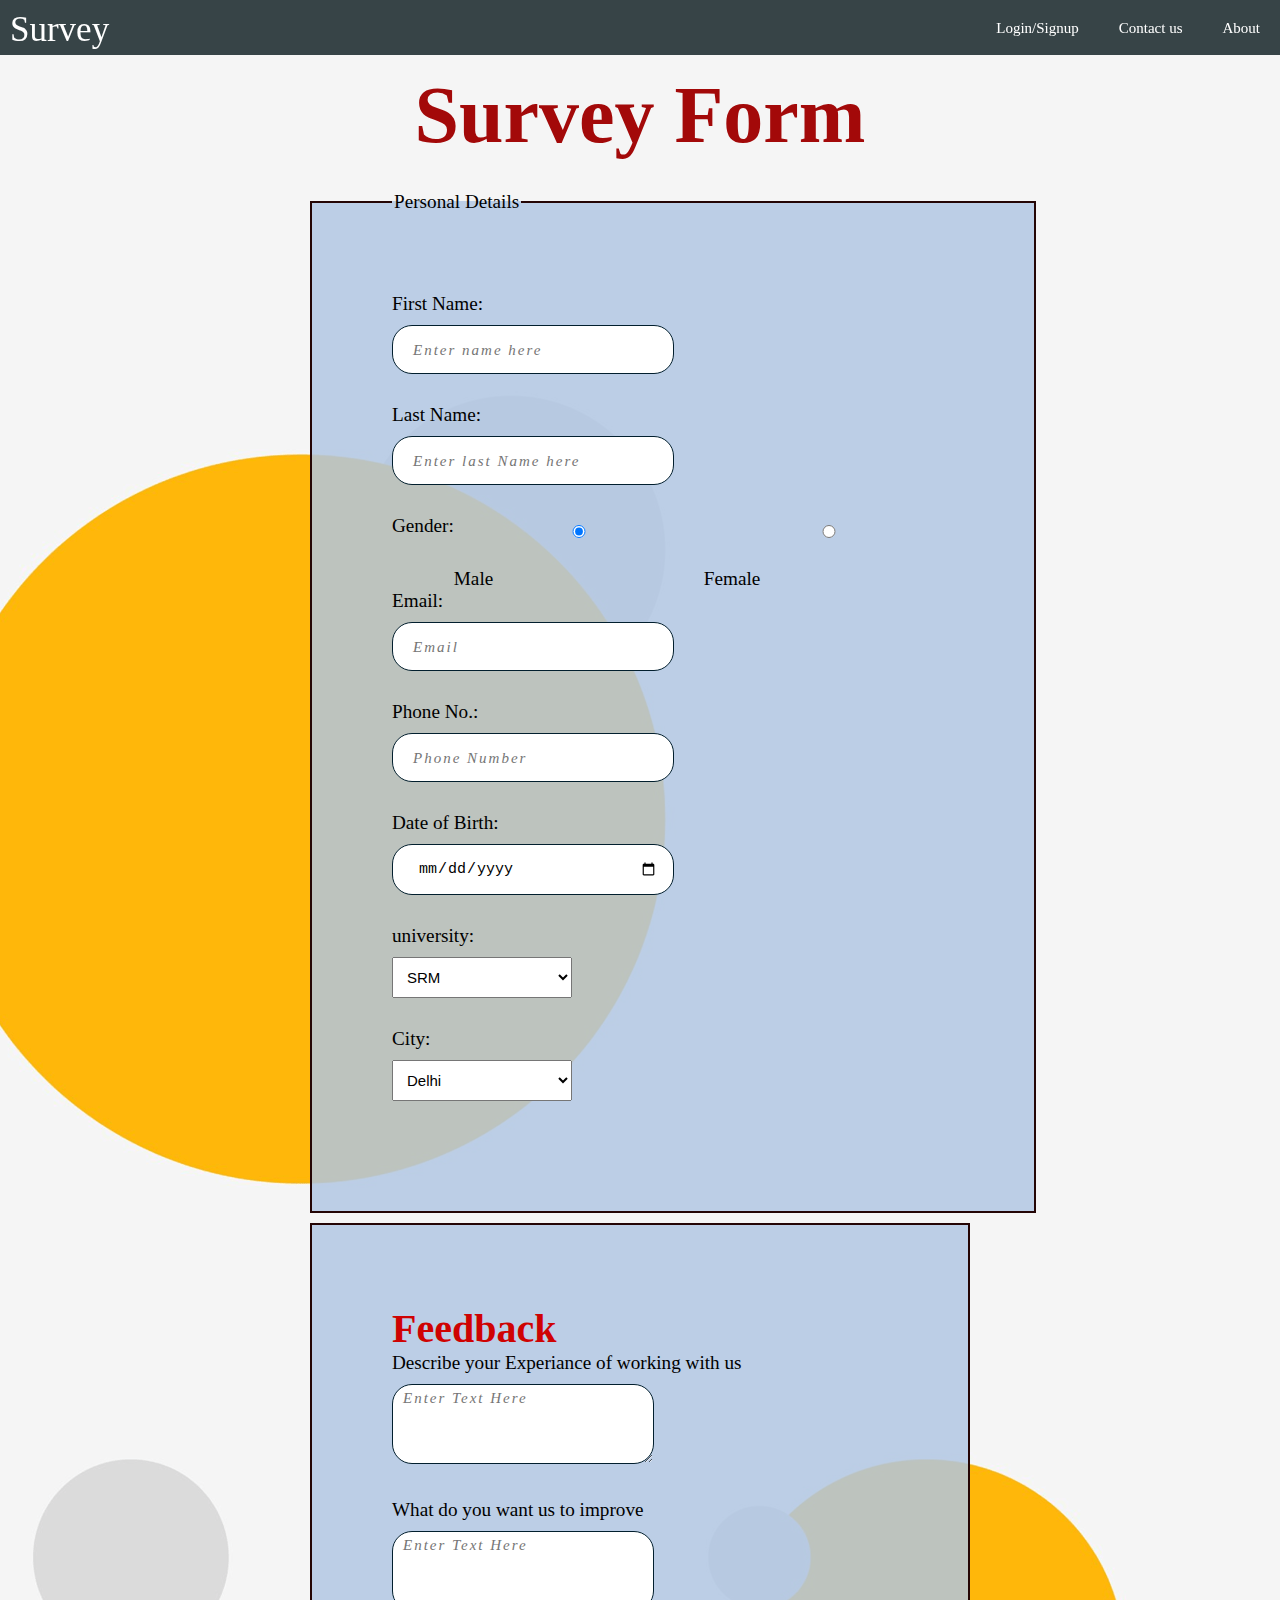
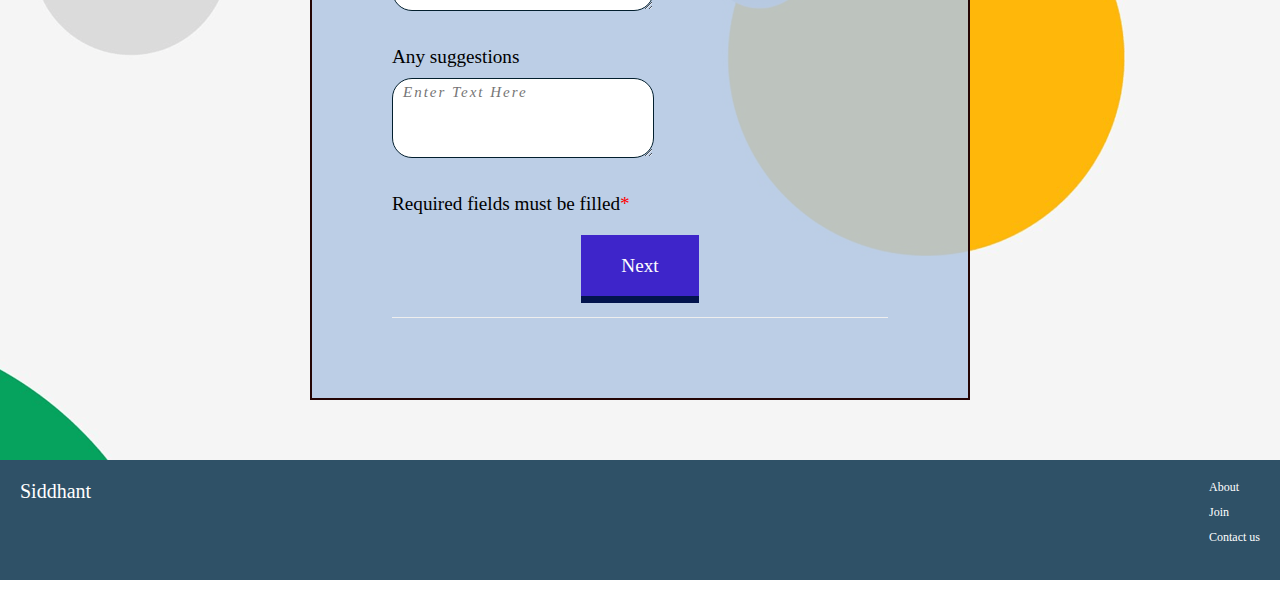
<file: index.html>
<!DOCTYPE html>

<head>
  <meta charset="utf-8">
  <meta name="viewport" content="width=device-width, initial-scale=1.0">
  <title>Survey</title>
  <link rel="stylesheet" href="stylesheet.css">
  <link rel="stylesheet" href="//maxcdn.bootstrapcdn.com/font-awesome/4.3.0/css/font-awesome.min.css">
</head>

<body>
  <header>
    <div class="header-logo"><a href="index.html">Survey</a></div>
    <a href="#" class="header-list">
      <ul>
        <li>About</li>
        <li>Contact us</li>
        <li>Login/Signup</li>
      </ul>
    </a>
  </header>

  <main>
    <div class="heading">
      <h1>Survey Form</h1>
    </div>

    <fieldset>
      <legend>Personal Details</legend>
      <div class="name">
        <p>First Name:</p>
        <input type="text" placeholder="Enter name here">
        <p>Last Name:</p>
        <input type="last name" placeholder="Enter last Name here">
      </div>
      <div class="gender">
        <p>Gender:</p>
        <p1>
          <input type="radio" name="gender" class="gen" value="male" checked> Male
        </p1>
        <p1>
          <input type="radio" name="gender" class="gen" value="female"> Female
        </p1>
      </div>
      <div class="info">
        <div class="email">Email:</div>
        <input type="text" placeholder="Email">
        <div class="phone">Phone No.:</div>
        <input type="text" placeholder="Phone Number">
        <div class="date-label">Date of Birth:</div>
        <input type="date" name="bday">

        <div class="select">
          <div class="university">
            <p>university:</p>
            <select id="dropdown">
              <option value="srm">SRM</option>
              <option value="vit">VIT</option>
              <option value="manipal">Manipal</option>
              <option value="nsut">NSUT</option>
              <option value="dtu">DTU</option>
              <option value="amity">Amity</option>
              <option value="nit">NIT</option>
              <option value="iit">IIT</option>
            </select>
          </div>
        </div>
        <div class="select">
          <div class="city">
            <p>City:</p>
            <select id="dropdown">
              <option value="delhi">Delhi</option>
              <option value="mumbai">Mumbai</option>
              <option value="chennai">Chennai</option>
              <option value="banglore">Banglore</option>
            </select>
          </div>
        </div>
      </div>

    </fieldset>

    <fieldset>
      <div class="feedback">
        <h2>Feedback</h2>
        <p>Describe your Experiance of working with us</p>
        <textarea rows="4" cols="50" placeholder="Enter Text Here"></textarea>  
        <p>What do you want us to improve</p>
        <textarea rows="4" cols="50" placeholder="Enter Text Here"></textarea>
        <p>Any suggestions</p>
        <textarea rows="4" cols="50" placeholder="Enter Text Here"></textarea>  
        <p>Required fields must be filled<span class="required">*</span></p>
        <div class="button">
          <a href="form.html" class="btn-message">
            <span class="btn">Next</span>
          </a>
        </div>
      </div>
    </fieldset>
  </main>
  <footer>
    <div class="footer-logo">Siddhant</div>
    <div class="footer-list">
      <ul>
        <li>About</li>
        <li>Join</li>
        <li>Contact us</li>
      </ul>
    </div>
  </footer>
  </div>
</body>

</html
</file>
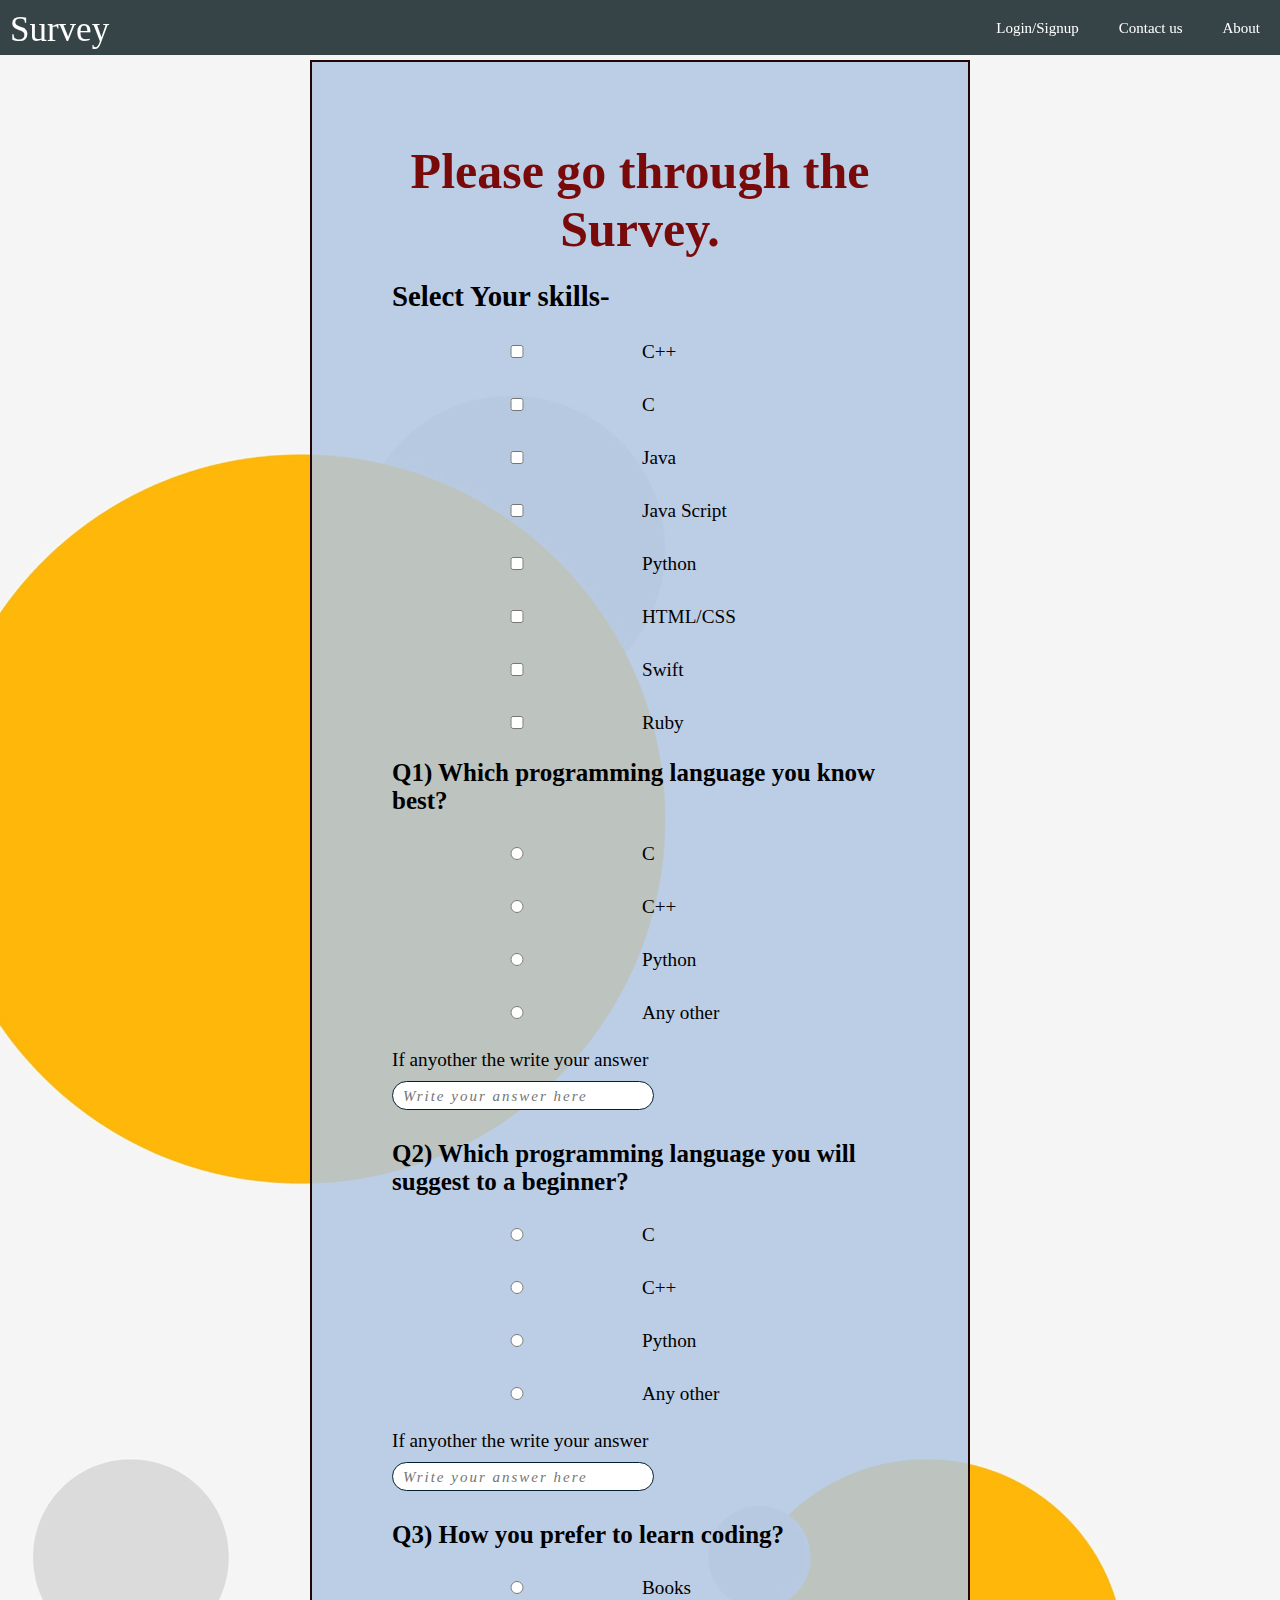
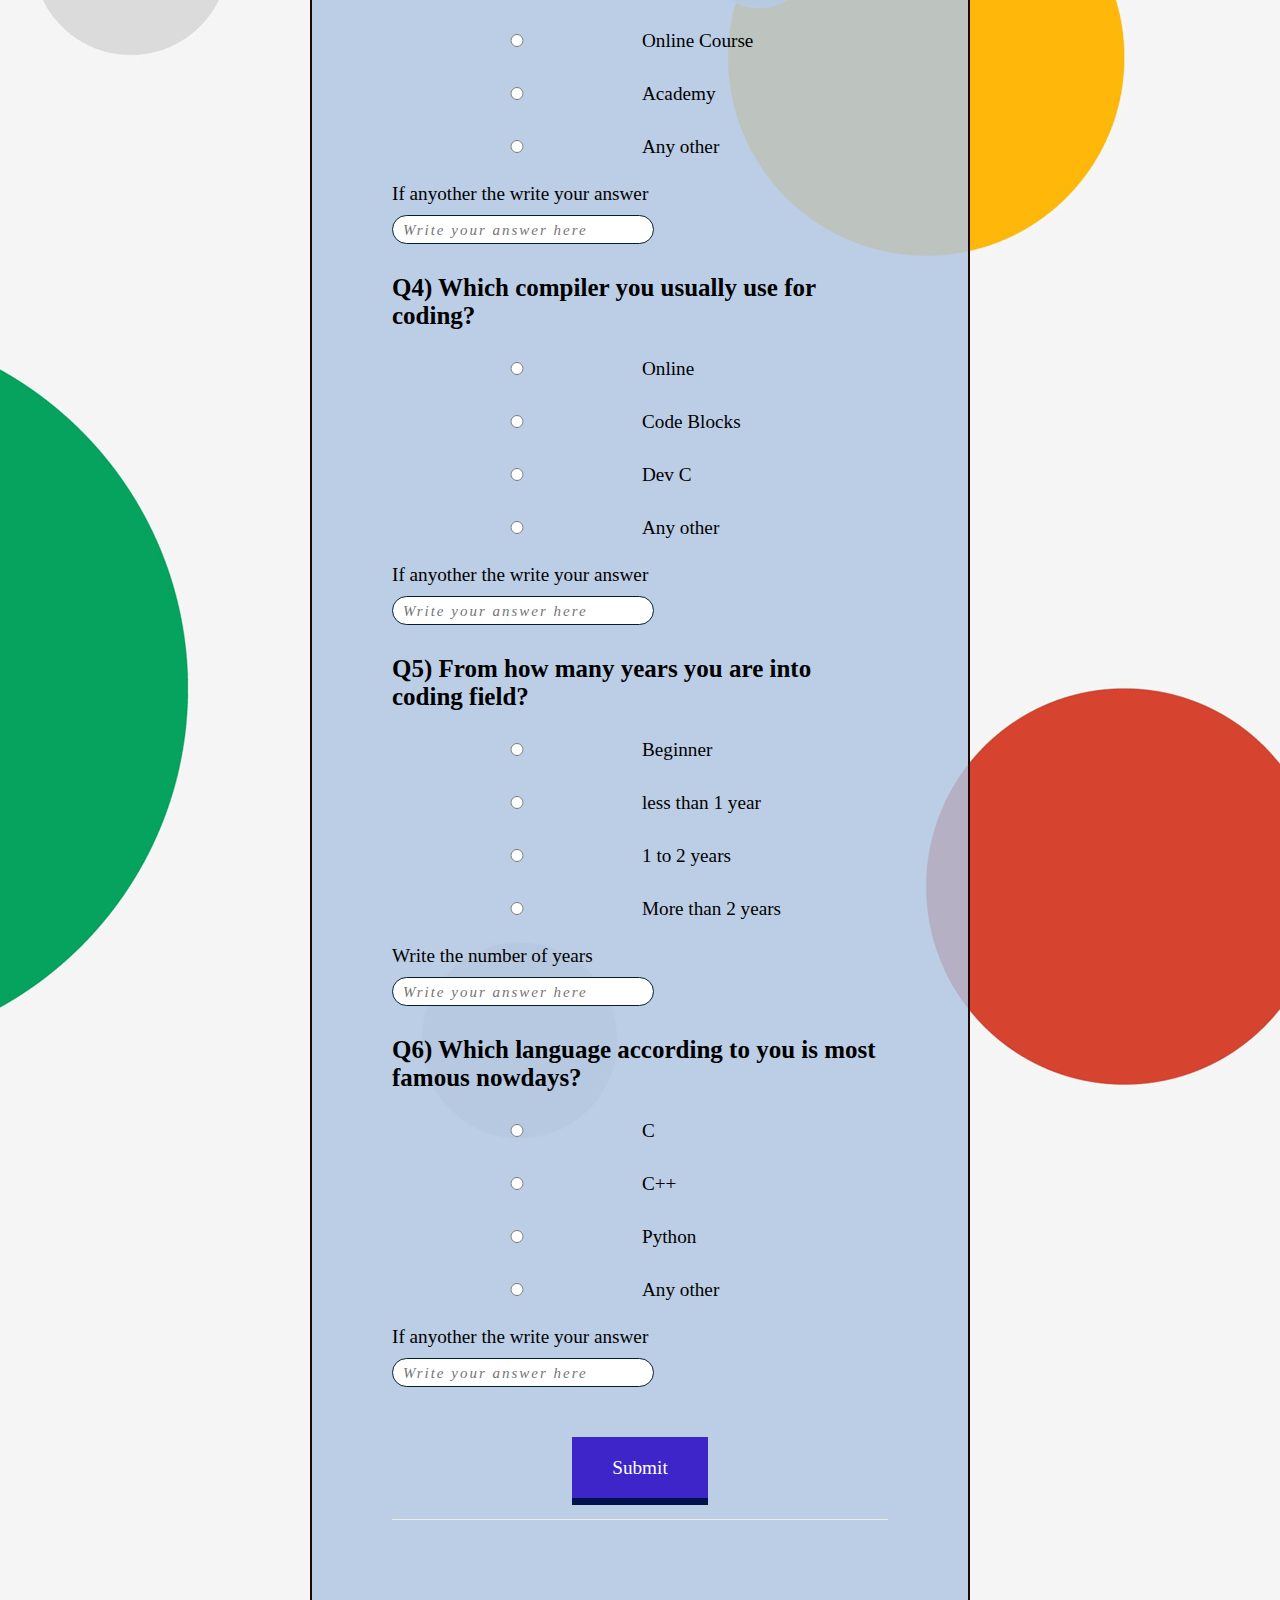
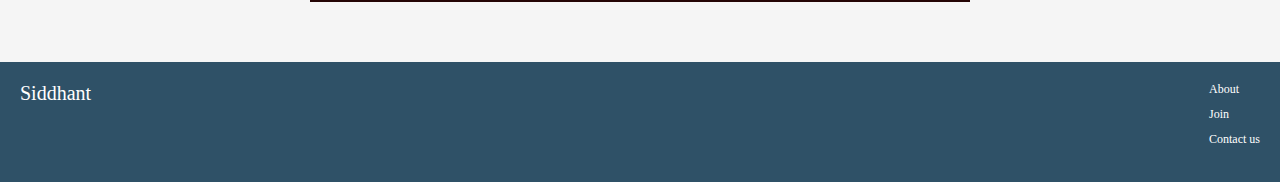
<file: form.html>
<!DOCTYPE html>
<head>
    <meta charset="utf-8">
    <meta name="viewport" content="width=device-width, initial-scale=1.0">
    <title>Survey</title>
    <link rel="stylesheet" href="stylesheet.css">
    <link rel="stylesheet" href="//maxcdn.bootstrapcdn.com/font-awesome/4.3.0/css/font-awesome.min.css"> 
</head>

<body>
    <header>
        <div class="header-logo"><a href="index.html">Survey</a></div>
        <a href="#" class="header-list">
          <ul>
            <li >About</li>
            <li >Contact us</li>
            <li >Login/Signup</li>
          </ul>
        </a>
    </header>
    <main>
        <div class="sur">
    <fieldset>
    <div class="survey">
    <h1>Please go through the Survey.</h1><br>
    <h2>Select Your skills-</h2><br>
    <div class="skill">
      <input type="checkbox" class="skills">C++
      <input type="checkbox" class="skills">C
      <input type="checkbox" class="skills">Java
      <input type="checkbox" class="skills">Java Script
      <input type="checkbox" class="skills">Python
      <input type="checkbox" class="skills">HTML/CSS
      <input type="checkbox" class="skills">Swift
      <input type="checkbox" class="skills">Ruby
    </div>
      
        
        <h4>Q1) Which programming language you know best?</h4><br>
        <div class="quest">
        <input type="radio" class="radio" name="survey" value="a">C
        <input type="radio" class="radio" name="survey" value="b">C++
        <input type="radio" class="radio" name="survey" value="c">Python
        <input type="radio" class="radio" name="survey" value="d">Any other
        <div class="ans">
        <p>If anyother the write your answer</p>
        <input type="text" placeholder="Write your answer here">
        </div>
        </div>

        <h4>Q2) Which programming language you will suggest to a beginner?</h4><br>
        <div class="quest">
        <input type="radio" class="radio" name="survey" value="a">C
        <input type="radio" class="radio" name="survey" value="b">C++
        <input type="radio" class="radio" name="survey" value="c">Python
        <input type="radio" class="radio" name="survey" value="d">Any other
        <div class="ans">
        <p>If anyother the write your answer</p>
        <input type="text" placeholder="Write your answer here">
        </div>
        </div>  

        <h4>Q3) How you prefer to learn coding?</h4><br>
        <div class="quest">
        <input type="radio" class="radio" name="survey" value="a">Books
        <input type="radio" class="radio" name="survey" value="b">Online Course
        <input type="radio" class="radio" name="survey" value="c">Academy
        <input type="radio" class="radio" name="survey" value="d">Any other
        <div class="ans">
        <p>If anyother the write your answer</p>
        <input type="text" placeholder="Write your answer here"> 
        </div>
        </div> 

        <h4>Q4) Which compiler you usually use for coding?</h4><br>
        <div class="quest">
        <input type="radio" class="radio" name="survey" value="a">Online
        <input type="radio" class="radio" name="survey" value="b">Code Blocks
        <input type="radio" class="radio" name="survey" value="c">Dev C
        <input type="radio" class="radio" name="survey" value="d">Any other
        <div class="ans">
        <p>If anyother the write your answer</p>
        <input type="text" placeholder="Write your answer here"> 
        </div>
        </div> 

        <h4>Q5) From how many years you are into coding field?</h4><br>
        <div class="quest">
        <input type="radio" class="radio" name="survey" value="a">Beginner
        <input type="radio" class="radio" name="survey" value="b">less than 1 year
        <input type="radio" class="radio" name="survey" value="c">1 to 2 years
        <input type="radio" class="radio" name="survey" value="d">More than 2 years
        <div class="ans">
        <p>Write the number of years</p>
        <input type="text" placeholder="Write your answer here"> 
        </div>
        </div> 

        <h4>Q6) Which language according to you is most famous nowdays?</h4><br>
        <div class="quest">
        <input type="radio" class="radio" name="survey" value="a">C
        <input type="radio" class="radio" name="survey" value="b">C++
        <input type="radio" class="radio" name="survey" value="c">Python
        <input type="radio" class="radio" name="survey" value="d">Any other
        <div class="ans">
        <p>If anyother the write your answer</p>
        <input type="text" placeholder="Write your answer here"> 
        </div>
        </div> 
      </div>
    </p>
    <div class="button">
        <a href="thanks.html" class="btn-message">
            <span class="btn">Submit</span>
        </a>
    </div>
  </fieldset>
</div>

</main>
<footer>
  <div class="footer-logo">Siddhant</div>
  <div class="footer-list">
    <ul>
      <li>About</li>
      <li>Join</li>
      <li>Contact us</li>
    </ul>
  </div>
</footer>
  </div>
  </body>
  </html
</file>
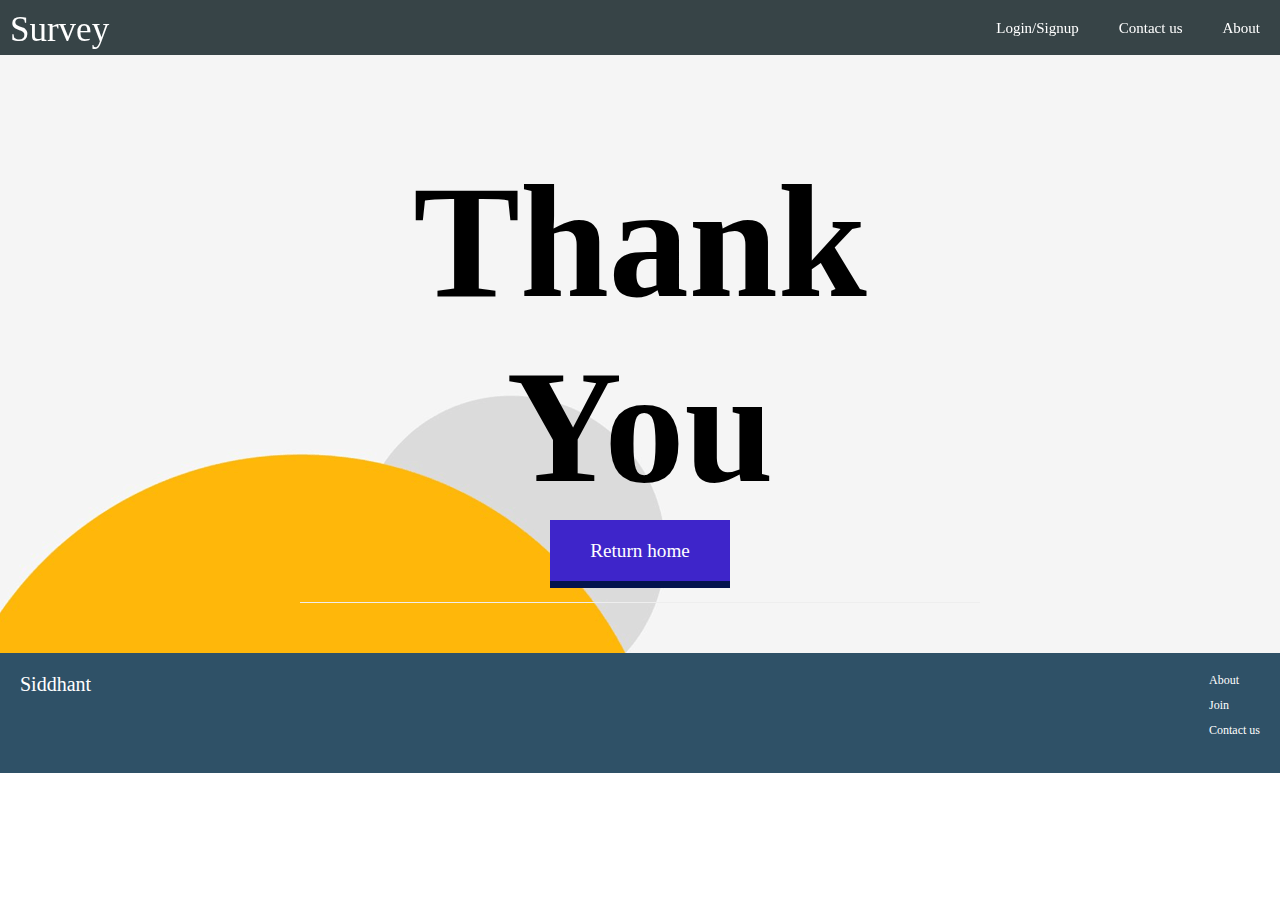
<file: thanks.html>
<!DOCTYPE html>
<head>
    <meta charset="utf-8">
    <meta name="viewport" content="width=device-width, initial-scale=1.0">
    <title>Survey</title>
    <link rel="stylesheet" href="stylesheet.css">
    <link rel="stylesheet" href="//maxcdn.bootstrapcdn.com/font-awesome/4.3.0/css/font-awesome.min.css"> 
</head>

<body>
    <header>
        <div class="header-logo"><a href="index.html">Survey</a></div>
        <a href="#" class="header-list">
          <ul>
            <li >About</li>
            <li >Contact us</li>
            <li >Login/Signup</li>
          </ul>
        </a>
    </header>
    <main>
      <div class="thanks">
        <h1>Thank You</h1>
      </div>

      <div class="button">
        <a href="index.html" class="btn-message">
            <span class="btn">Return home</span>
        </a>
    </div>
    </main>
    <footer>
      <div class="footer-logo">Siddhant</div>
      <div class="footer-list">
        <ul>
          <li>About</li>
          <li>Join</li>
          <li>Contact us</li>
        </ul>
      </div>
    </footer>
      </div>
      </body>
      </html
</file>
<file: stylesheet.css>
*{
  margin: 0px;
}

body {
  font-family: 'Anaheim';
  font-size: 1.2em;
}

a {
    text-decoration: none;
  }

  .header-logo a{
    color:white;
  }

header {
    height: 55px;
    width: 100%;
    background-color: rgba(34, 49, 52, 0.9);
    position:fixed;
    top:0;
    z-index:10;
  }

li {
    list-style: none;
  }

.header-logo {
    color: white;
    font-size:35px;
    font: bold;
    float:left;
    padding:10px;
  }

.header-list li {
    color:white;
    text-align:center;
    float:right;
    padding:20px;
    font-size: 15px;
  }

main{
    padding-top:50px;
    padding-bottom:50px;
    padding-right:300px;
    padding-left:300px;
    background-color: #adf10f;
    background-image: url(pic.png);
  }

.heading h1{
    font-size:80px;
    text-align:center;
    color:rgb(163, 9, 9);
    font-weight: bold;
    padding:20px;
    }

input, textarea {
    width: 250px;
    margin-top: 10px;
    margin-bottom: 30px;
    padding: 15px;
    font-size: 15px;
    border: 1px solid #021f2e;
  }

  input, textarea{
    border-radius: 20px;
    text-indent: 5px;
  }
  ::placeholder{
    font-family: cursive;
    font-style: italic;
    letter-spacing: 2px;
  }

.gender {
  display:inline-flex;
}

select, dropdown {
    width: 180px;
    margin-top: 10px;
    margin-bottom: 30px;
    padding: 10px;
    font-size: 15px;
}

.survey h1{
  font-size:50px;
  text-align:center;
  color:rgb(121, 10, 10);
}

.survey h4{
  font-size:25px;
}

.survey input, textarea{
  width: 250px;
  padding: 5px;
  font-size: 15px;
  border: 1px solid #021f2e;
}

.button {
    border-bottom: 1px solid #eee;
    padding: 40px;
    text-align: center;
    size:200px;
  }
  
.btn {
    padding: 20px 40px;
    background-color: #3e25ca;
    cursor: pointer;
    box-shadow: 0 7px #03144d;
    color:white;
  }
  
.btn:active {
    position: relative;
    top: 7px;
    box-shadow: none;
  }

fieldset { 
  border:2px solid rgb(36, 5, 5);
  margin: 10px;
  padding:80px;
  background-color: rgba(176, 198, 226, 0.836);
 }

.skills{
     font-size: 30px;
     font-weight: 100px;
 }

.feedback h2{
     font-size: 40px;
     color: rgb(207, 2, 2);
 }

footer{
    background-color:#2f5167;
    color:#fff;
    height:80px;
    padding:20px;
  }
  
.footer-logo{
    font-size:20px;
    float:left;
  }
  
.footer-list{
    float:right;
    font-size:12px;
  }
  
.footer-list li{
    padding-bottom:10px;
  }

  .thanks{
    height:350px;
    font-size: 80px;
    text-align:center;
    padding-top:100px;
  }

  @media screen and (max-width: 500px) {
    main {
      background-size: 250%;
      padding:20px;
    }

    header {
      height: 40px;
    }
  
  .header-logo {
      font-size:20px;
      padding:10px;
    }
  
  .header-list li {
      padding:15px;
      font-size: 10px;
    }
  
  .heading h1{
      font-size:40px;
      padding-top:40px;
      }

  fieldset { 
      margin: 10px;
      padding:20px;
      }

input, textarea {
    width: 200px;
    padding: 10px;
  }

  .date-label {
    width:200px;
  }

  .name {
    font-size:17px;
  }

  .info{
    font-size:17px;
  }

  .gender {
    font-size:17px;
  }

  .sur{
    padding-top:40px;
  }

  .survey h1{
    font-size:25px;
  }
  
  .survey h2{
    font-size:15px;
  }

  .survey h4 {
    font-size:15px;
  }

  .gender {
    display:block;
  }

  .skill {
    font-size:15px;
  }
  
  .quest{
    font-size:15px;
  }

  .skills{
       font-size: 30px;
       font-weight: 100px;
   }

   .feedback p{
     padding:5px;
     font-size:17px;
   }

   .thanks{
     font-size:50px;
     height:400px;
   }
  }
  .required{
    color: red;
  }
</file>
